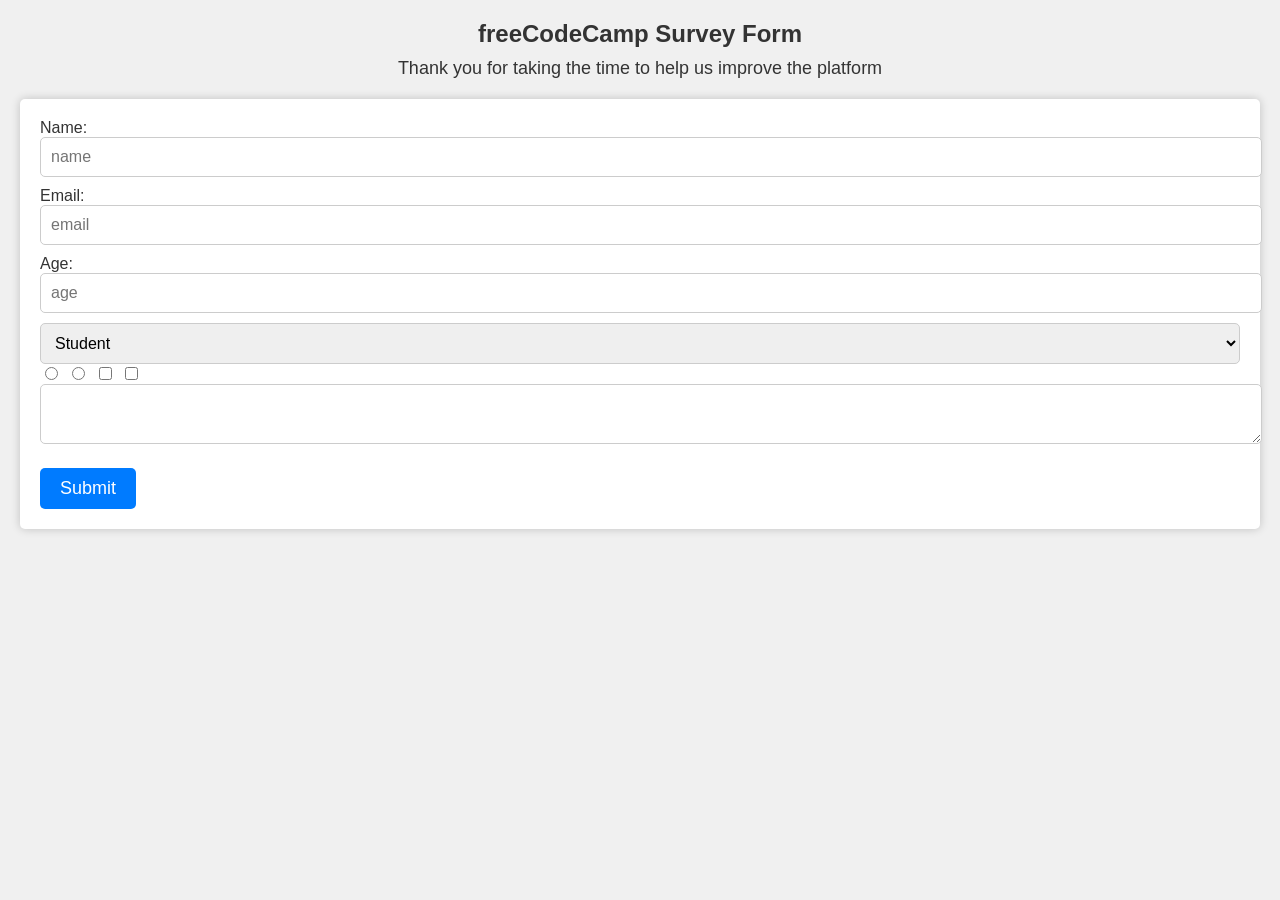
<file: index.html>
<!DOCTYPE html>
<html lang="en">
  <head>
    <meta charset="utf-8">
    <title>freeCodeCamp Survey Form</title>
    <link rel="stylesheet" href="styles.css">
  </head>
  <body>
    <h1 id="title">freeCodeCamp Survey Form</h1>
  <p id="description">Thank you for taking the time to help us improve the platform</p>
    <form id="survey-form">
      <label id="name-label">Name: <input placeholder="name" id="name" type="text" required/></label>
      <label id="email-label">Email: <input placeholder="email" id="email" type="email" required></input></label>
      <label id="number-label">Age: <input placeholder="age" id="number" type="number" min="20" max="120"></input></label>
      <select id="dropdown">
         <option>
          Student
         </option>
         <option>
           Other
         </option>
      </select>
      <input value="yes" name="radio" type="radio"/>
      <input value="no" name="radio" type="radio"/>
      <input value="yes" name="cb" type="checkbox"/>
      <input value="no" name="cb" type="checkbox"/>
      <textarea></textarea>
      <input id="submit" type="submit" value="Submit">
      </form>
  </body>
</html>
</file>
<file: styles.css>
body, h1, p {
  margin: 0;
  padding: 0;
}

body {
  background-color: #f0f0f0;
  color: #333;
  font-family: Arial, sans-serif;
  text-align: center;
  padding: 20px;
}

#title {
  font-size: 24px;
  margin-bottom: 10px;
}

#description {
  font-size: 18px;
  margin-bottom: 20px;
}

#survey-form {
  background-color: #fff;
  border-radius: 5px;
  padding: 20px;
  box-shadow: 0px 0px 10px rgba(0, 0, 0, 0.2);
  text-align: left;
}

label {
  display: block;
  margin-bottom: 10px;
  font-size: 16px;
}

input[type="text"],
input[type="email"],
input[type="number"],
select,
textarea {
  width: 100%;
  padding: 10px;
  border: 1px solid #ccc;
  border-radius: 5px;
  font-size: 16px;
}

input[type="radio"],
input[type="checkbox"] {
  margin-right: 5px;
}

label[for="yes-radio"],
label[for="no-radio"],
label[for="usability-cb"],
label[for="performance-cb"],
label[for="content-cb"] {
  display: inline-block;
  margin-right: 10px;
}

#submit {
  background-color: #007BFF;
  color: #fff;
  border: none;
  padding: 10px 20px;
  font-size: 18px;
  border-radius: 5px;
  cursor: pointer;
  margin-top: 20px;
}

#submit:hover {
  background-color: #0056b3;
}
</file>
